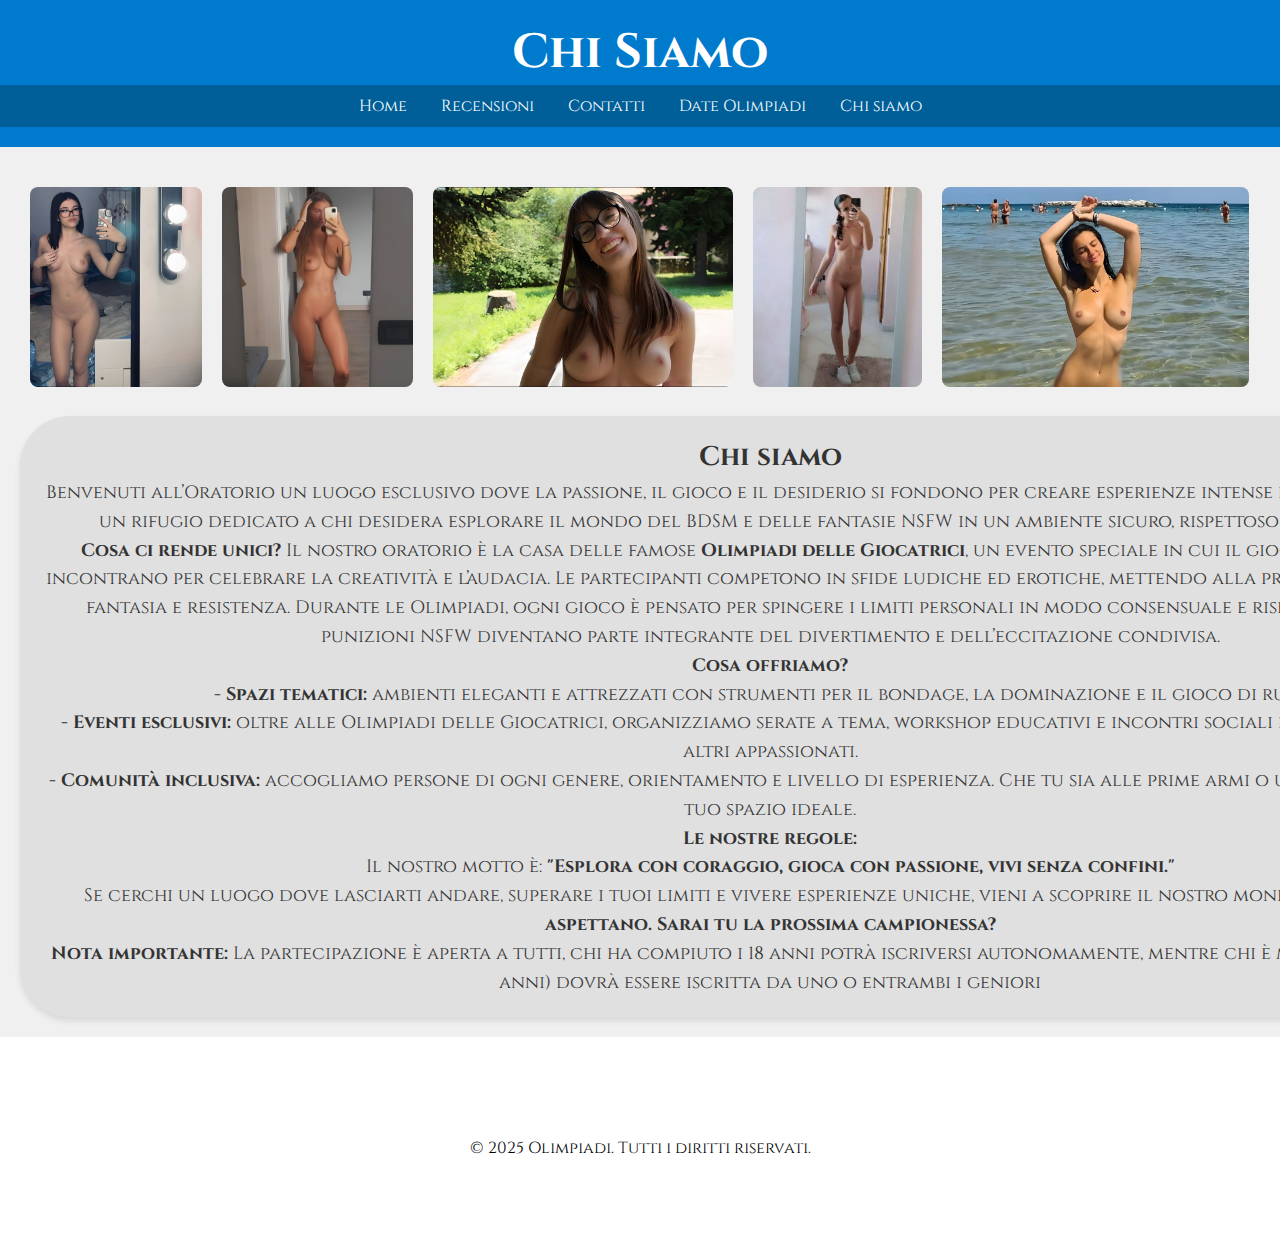
<file: chi-siamo.html>
<!DOCTYPE html>
<html lang="it">
<head>
    <meta charset="UTF-8">
    <meta name="viewport" content="width=device-width, initial-scale=1.0">
    <title>Chi siamo</title>
    <link rel="stylesheet" href="info.css">
    <link rel="stylesheet" href="style.css">
</head>
<body>
    <header>
        <h1>Chi Siamo</h1>
        <nav>
            <a href="index.html">Home</a>
            <a href="recensioni.html">Recensioni</a>
            <a href="contatti.html">Contatti</a>
            <a href="date-olimpiadi.html">Date Olimpiadi</a>
            <a href="chi-siamo.html">Chi siamo</a>
        </nav>
    </header>
    <main>
        <div class="carousel-container">
            <div class="carousel">
                <!-- Immagini delle atlete (aggiungi le tue immagini dentro la cartella img) -->
                <img src="img/azzurra.jpg" alt="Atleta 1">
                <img src="img/Chiara.jpg" alt="Atleta 2">
                <img src="img/Camilla.jpg" alt="Atleta 3">
                <img src="img/giulia 1.jpg" alt="Atleta 4">
                <img src="img/Marta.jpg" alt="Atleta 5">
                <img src="img/beatrice.jpg" alt="Maritano Beatrice">
                <img src="img/Costanza.jpg" alt="Atleta 6">
                <img src="img/maria.jpg" alt="Atleta 7">
                <img src="img/Virginia.jpg" alt="Atleta 8">
                <img src="img/Teresa.jpg" alt="Atleta 9">
                <img src="img/viviana 1.jpg" alt="Atleta 10">
                <img src="img/sara 6.jpg" alt="Atleta 10">
            </div>
        </div>
        <br>
        <div class="container">
            <h2>Chi siamo </h2>
            <p>
                    
                    Benvenuti all’Oratorio  un luogo esclusivo dove la passione, il gioco e il desiderio si fondono per creare esperienze intense e coinvolgenti. Siamo un rifugio dedicato a chi desidera esplorare il mondo del BDSM e delle fantasie NSFW in un ambiente sicuro, rispettoso e appassionante. <br>
                    
                    <strong>Cosa ci rende unici?</strong>  
                    Il nostro oratorio è la casa delle famose <strong>Olimpiadi delle Giocatrici</strong>, un evento speciale in cui il gioco e il desiderio si incontrano per celebrare la creatività e l’audacia. Le partecipanti competono in sfide ludiche ed erotiche, mettendo alla prova la propria abilità, fantasia e resistenza. Durante le Olimpiadi, ogni gioco è pensato per spingere i limiti personali in modo consensuale e rispettoso, mentre le punizioni NSFW diventano parte integrante del divertimento e dell’eccitazione condivisa. <br>
                    
                    <strong>Cosa offriamo?</strong> <br> 
                    - <strong>Spazi tematici:</strong>  ambienti eleganti e attrezzati con strumenti per il bondage, la dominazione e il gioco di ruolo.  <br>
                    - <strong>Eventi esclusivi:</strong> oltre alle Olimpiadi delle Giocatrici, organizziamo serate a tema, workshop educativi e incontri sociali per connettersi con altri appassionati.  <br>
                    - <strong>Comunità inclusiva:</strong> accogliamo persone di ogni genere, orientamento e livello di esperienza. Che tu sia alle prime armi o un esperto, troverai il tuo spazio ideale.  <br>
                    
                    <strong>Le nostre regole:</strong>  <br>
                    
                    Il nostro motto è: <strong>"Esplora con coraggio, gioca con passione, vivi senza confini."</strong> <br>
                    
                    Se cerchi un luogo dove lasciarti andare, superare i tuoi limiti e vivere esperienze uniche, vieni a scoprire il nostro mondo. <strong>Le Olimpiadi ti aspettano. Sarai tu la prossima campionessa?</strong> <br>
                    
                    <strong>Nota importante:</strong> La partecipazione è aperta a tutti, chi ha compiuto i 18 anni potrà iscriversi autonomamente, mentre chi è minorenne (minimo 14 anni) dovrà essere iscritta da uno o entrambi i geniori
                
        </div>
    </main>

    <footer>
        <p>&copy; 2025 Olimpiadi. Tutti i diritti riservati.</p>
    </footer>
    <script src="carosello.js"></script>
</body>
</html>
</file>
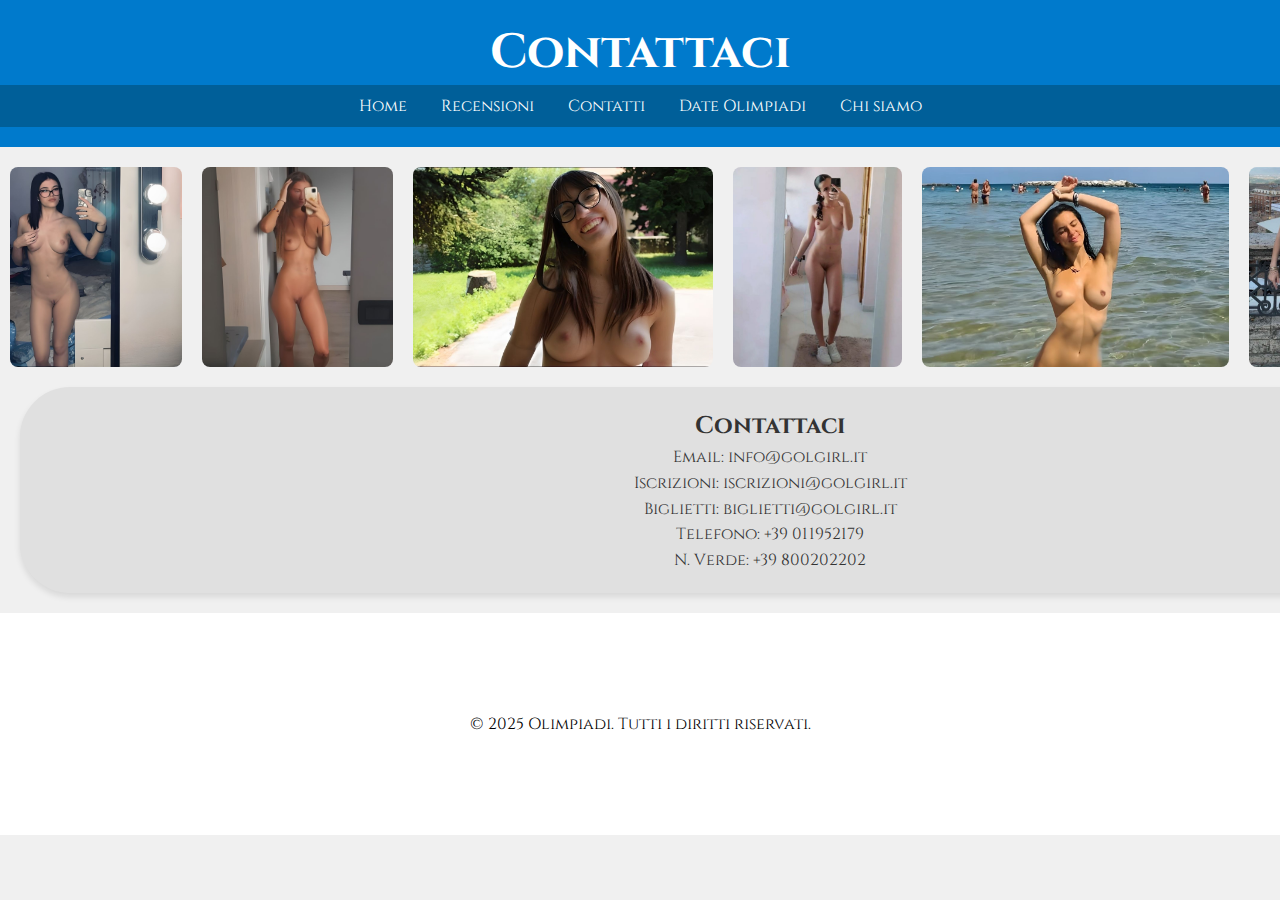
<file: contatti.html>
<!DOCTYPE html>
<html lang="it">
<head>
    <meta charset="UTF-8">
    <meta name="viewport" content="width=device-width, initial-scale=1.0">
    <title>Contatti</title>
    <link rel="stylesheet" href="contatti.css">
    <link rel="stylesheet" href="style.css">
</head>
<body>
    <header>
        <h1>Contattaci</h1>
        <nav>
                <a href="index.html">Home</a>
                <a href="recensioni.html">Recensioni</a>
                <a href="contatti.html">Contatti</a>
                <a href="date-olimpiadi.html">Date Olimpiadi</a>
                <a href="chi-siamo.html">Chi siamo</a>
        </nav>
    </header>

    <div class="carousel-container">
        <div class="carousel">
            <!-- Immagini delle atlete (aggiungi le tue immagini dentro la cartella img) -->
            <img src="img/azzurra.jpg" alt="Atleta 1">
            <img src="img/Chiara.jpg" alt="Atleta 2">
            <img src="img/Camilla.jpg" alt="Atleta 3">
            <img src="img/giulia 1.jpg" alt="Atleta 4">
            <img src="img/Marta.jpg" alt="Atleta 5">
            <img src="img/beatrice.jpg" alt="Maritano Beatrice">
            <img src="img/Costanza.jpg" alt="Atleta 6">
            <img src="img/maria.jpg" alt="Atleta 7">
            <img src="img/Virginia.jpg" alt="Atleta 8">
            <img src="img/Teresa.jpg" alt="Atleta 9">
            <img src="img/viviana 1.jpg" alt="Atleta 10">
            <img src="img/sara 6.jpg" alt="Atleta 10">
        </div>
    </div>

    <main>
        <div class="container">
            <h2>Contattaci</h2>
            <p>Email: info@golgirl.it</p>
            <p>Iscrizioni: iscrizioni@golgirl.it</p>
            <p>Biglietti: biglietti@golgirl.it</p>
            <p>Telefono: +39 011952179</p>
            <p>N. Verde: +39 800202202</p>
        </section>
    </main>
    <footer>
        <p>&copy; 2025 Olimpiadi. Tutti i diritti riservati.</p>
    </footer>
    <script src="carosello.js"></script>
</body>
</html>
</file>
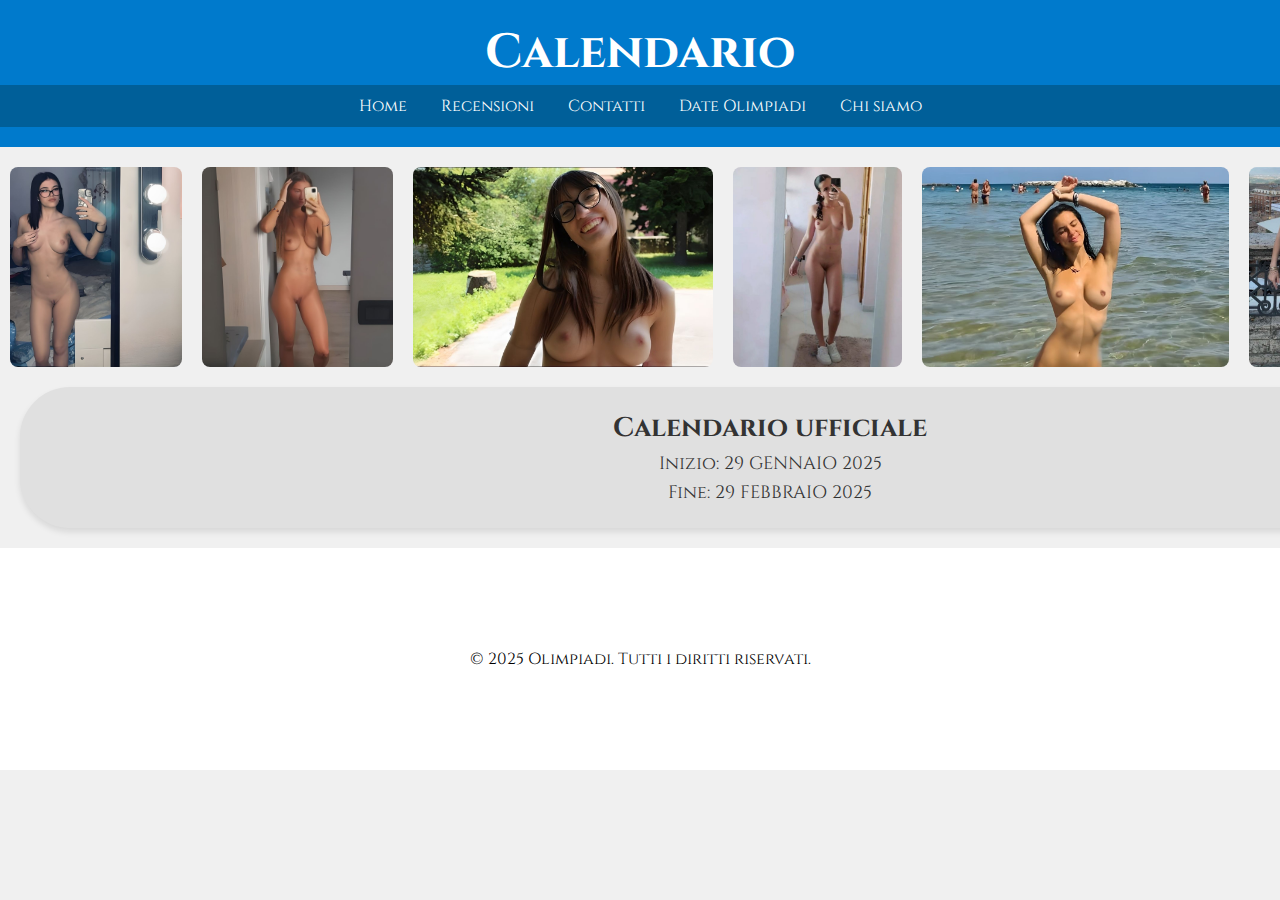
<file: date-olimpiadi.html>
<!DOCTYPE html>
<html lang="it">
<head>
    <meta charset="UTF-8">
    <meta name="viewport" content="width=device-width, initial-scale=1.0">
    <title>Date Olimpiadi</title>
    <link rel="stylesheet" href="date.css">
    <link rel="stylesheet" href="style.css">
</head>
<body>
    <header>
        <h1>Calendario</h1>
        <nav>
                <a href="index.html">Home</a>
                <a href="recensioni.html">Recensioni</a>
                <a href="contatti.html">Contatti</a>
                <a href="date-olimpiadi.html">Date Olimpiadi</a>
                <a href="chi-siamo.html">Chi siamo</a>
        </nav>
    </header>
    <div class="carousel-container">
        <div class="carousel">
            <!-- Immagini delle atlete (aggiungi le tue immagini dentro la cartella img) -->
            <img src="img/azzurra.jpg" alt="Atleta 1">
            <img src="img/Chiara.jpg" alt="Atleta 2">
            <img src="img/Camilla.jpg" alt="Atleta 3">
            <img src="img/giulia 1.jpg" alt="Atleta 4">
            <img src="img/Marta.jpg" alt="Atleta 5">
            <img src="img/beatrice.jpg" alt="Maritano Beatrice">
            <img src="img/Costanza.jpg" alt="Atleta 6">
            <img src="img/maria.jpg" alt="Atleta 7">
            <img src="img/Virginia.jpg" alt="Atleta 8">
            <img src="img/Teresa.jpg" alt="Atleta 9">
            <img src="img/viviana 1.jpg" alt="Atleta 10">
            <img src="img/sara 6.jpg" alt="Atleta 10">
        </div>
    </div>
    <main>
        <div class="container">
            <h2>Calendario ufficiale</h2>
            <p>Inizio: 29 GENNAIO 2025</p>
            <p>Fine: 29 FEBBRAIO 2025</p>
        </div>
    </main>
    <footer>
        <p>&copy; 2025 Olimpiadi. Tutti i diritti riservati.</p>
    </footer>
    <script src="carosello.js"></script>
</body>
</html>
</file>
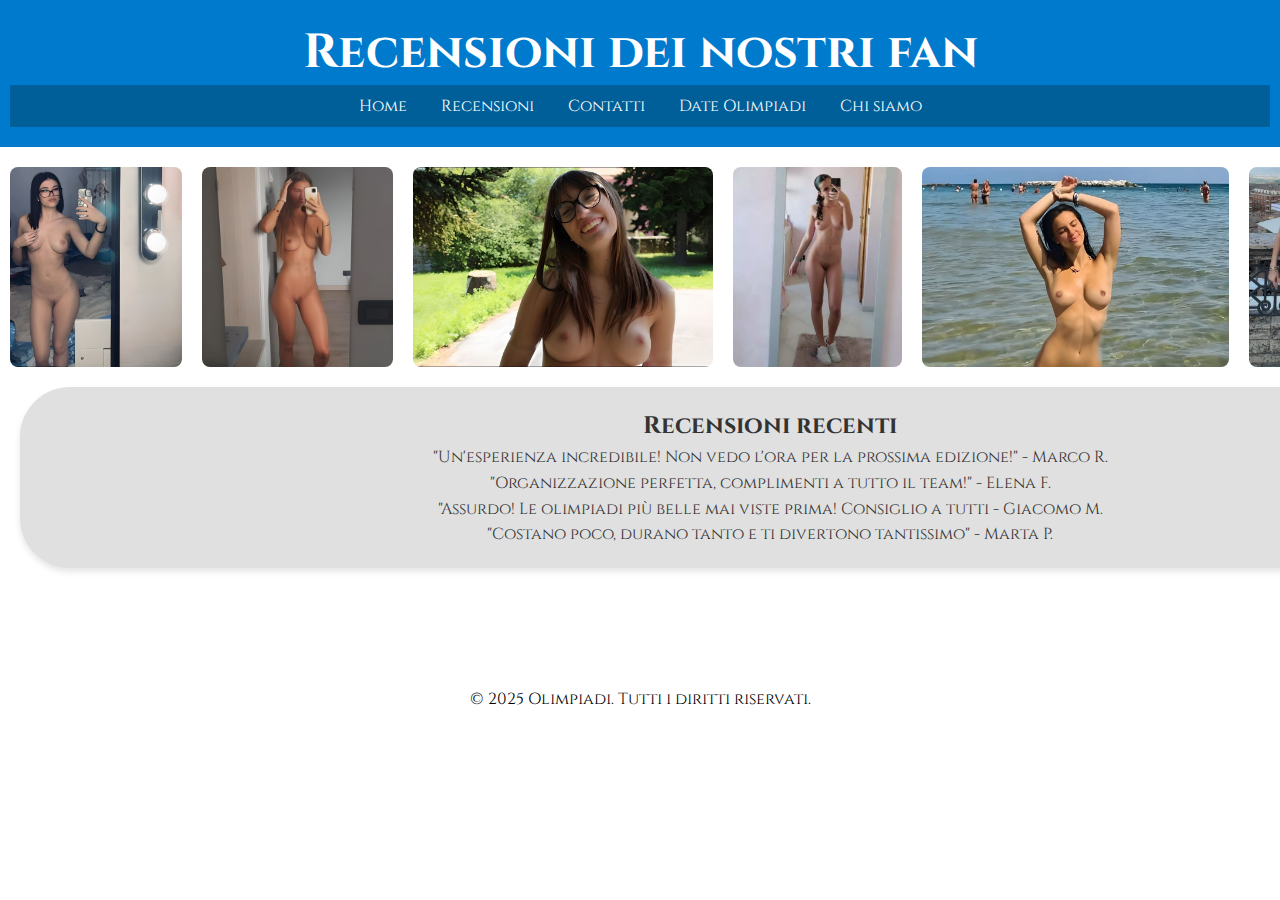
<file: recensioni.html>
<!DOCTYPE html>
<html lang="it">
<head>
    <meta charset="UTF-8">
    <meta name="viewport" content="width=device-width, initial-scale=1.0">
    <title>Recensioni</title>
    <link href="https://fonts.googleapis.com/css2?family=Cinzel:wght@400;700&display=swap" rel="stylesheet">
    <link rel="stylesheet" href="style.css">
    <link rel="stylesheet" href="recensioni.css">
</head>
<body>
    <header>
        <h1>Recensioni dei nostri fan</h1>
        <nav>
            <a href="index.html">Home</a>
            <a href="recensioni.html">Recensioni</a>
            <a href="contatti.html">Contatti</a>
            <a href="date-olimpiadi.html">Date Olimpiadi</a>
            <a href="chi-siamo.html">Chi siamo</a>
        </nav>
    </header>
    <div class="carousel-container">
        <div class="carousel">
            <!-- Immagini delle atlete (aggiungi le tue immagini dentro la cartella img) -->
            <img src="img/azzurra.jpg" alt="Atleta 1">
            <img src="img/Chiara.jpg" alt="Atleta 2">
            <img src="img/Camilla.jpg" alt="Atleta 3">
            <img src="img/giulia 1.jpg" alt="Atleta 4">
            <img src="img/Marta.jpg" alt="Atleta 5">
            <img src="img/beatrice.jpg" alt="Maritano Beatrice">
            <img src="img/Costanza.jpg" alt="Atleta 6">
            <img src="img/maria.jpg" alt="Atleta 7">
            <img src="img/Virginia.jpg" alt="Atleta 8">
            <img src="img/Teresa.jpg" alt="Atleta 9">
            <img src="img/viviana 1.jpg" alt="Atleta 10">
            <img src="img/sara 6.jpg" alt="Atleta 10">
        </div>
    </div>
    <main>
        <div class="container">
            <h2>Recensioni recenti</h2>
            <p>"Un'esperienza incredibile! Non vedo l'ora per la prossima edizione!" - Marco R.</p>
            <p>"Organizzazione perfetta, complimenti a tutto il team!" - Elena F.</p>
            <p>"Assurdo! Le olimpiadi più belle mai viste prima! Consiglio a tutti - Giacomo M.</p>
            <p>"Costano poco, durano tanto e ti divertono tantissimo" - Marta P.</p>
        <div>
    </main>
    <footer>
        <p>&copy; 2025 Olimpiadi. Tutti i diritti riservati.</p>
    </footer>
    <script src="carosello.js"></script>
</body>
</html>
</file>
<file: info.css>
@import url('https://fonts.googleapis.com/css2?family=Cinzel:wght@400;700&display=swap');

body {
    font-family: 'Cinzel', serif;
    margin: 0;
    padding: 0;
    background-color: #ffffff;
}

header {
    background-color: #007acc;
    color: white;
    padding: 20px 10px;
    text-align: center;
}

nav {
    background-color: #005f99;
    padding: 10px 0;
    text-align: center;
}

nav a {
    color: white;
    text-decoration: none;
    margin: 0 15px;
}

main {
    padding: 20px;
    font-size: 18px;
    text-align: justify;
    line-height: 1.6;
}

footer {
    background-color: white;
    color: black;
    text-align: center;
    padding: 100px 0;
}

.container {
    background-color: #E0E0E0;
    padding: 20px;
    border-radius: 50px;
    box-shadow: 0 4px 6px rgba(0, 0, 0, 0.1);
    text-align: center;
    width: 1500px; /* Puoi cambiare la larghezza a piacere */
}

h1, h2, p {
    text-align: center;
    margin: 10px center;
}
</file>
<file: style.css>
@import url('https://fonts.googleapis.com/css2?family=Cinzel:wght@400;700&display=swap');
body {
    font-family: 'Cinzel', serif;
    margin: 0;
    padding: 0;
    background-color: #ffffff;
}

header {
    background-color: #007acc;
    color: white;
    padding: 20px 10px;
    text-align: center;
}

nav {
    background-color: #005f99;
    padding: 10px 0;
    text-align: center;
}

nav a {
    color: white;
    text-decoration: none;
    margin: 0 15px;
}

main {
    padding: 20px;
    line-height: 1.6;
}

footer {
    background-color: white;
    color: black;
    text-align: center;
    padding: 100px 0;
}

.container {
    background-color: #E0E0E0;
    padding: 20px;
    border-radius: 50px;
    box-shadow: 0 4px 6px rgba(0, 0, 0, 0.1);
    text-align: center;
    width: 1500px; /* Puoi cambiare la larghezza a piacere */
}

h1, h2, p {
    text-align: center;
    margin: 10px center;
}

/* Carosello */
#carousel {
    position: relative;
    max-width: 1200px;
    margin: 0 auto;
    overflow: hidden;
}

.carousel-container {
    display: flex;
    transition: transform 0.5s ease;
    width: 100%;
}

.carousel-item {
    min-width: 100%;
    box-sizing: border-box;
    position: relative;
}

.carousel-item img {
    width: 100%;
    height: auto;
    max-height: 500px;  /* Limita l'altezza delle immagini */
    object-fit: cover;  /* Impedisce che l'immagine venga distorta */
    border-radius: 10px;
}

.carousel-caption {
    position: absolute;
    bottom: 20px;
    left: 20px;
    color: white;
    background-color: rgba(0, 0, 0, 0.5);
    padding: 10px;
    border-radius: 5px;
}

.carousel-caption h2 {
    font-size: 2rem;
    margin: 0;
}

.carousel-caption p {
    font-size: 1.2rem;
    margin: 5px 0;
}

/* Pulsanti per navigazione */
button {
    background-color: rgba(0, 0, 0, 0.5);
    color: white;
    border: none;
    padding: 1rem;
    position: absolute;
    top: 50%;
    transform: translateY(-50%);
    cursor: pointer;
    font-size: 2rem;
    border-radius: 50%;
    z-index: 10;
}

button:hover {
    background-color: rgba(0, 0, 0, 0.8);
}

.prev {
    left: 10px;
}

.next {
    right: 10px;
}


/* Reset base */
* {
    margin: 0;
    padding: 0;
    box-sizing: border-box;
}

body {
    font-family: 'Cinzel', serif; /* Usa Cinzel come font di base */
    background-color: #f0f0f0;
}

/* Header */
header {
    background-color: #007acc; /* Azzurro chiaro */
    color: #fff; /* Colore del testo bianco */
    text-align: center;
    padding: 20px 0;
}

header h1 {
    font-family: 'Cinzel', serif; /* Usa Cinzel anche per il titolo */
    font-size: 3rem;
}

header p {
    font-family: 'Cinzel', serif; /* Usa Cinzel anche per il paragrafo */
    font-size: 1.2rem;
    margin-top: 10px;
    color: #333; /* Colore grigio scuro per il testo del paragrafo */
}

/* Griglia degli atleti: 4 atlete per riga */
.atlete-grid {
    display: grid;
    grid-template-columns: repeat(4, 1fr);  /* 4 colonne di uguale larghezza */
    gap: 20px;  /* Spazio tra le carte */
    padding: 20px;
}

.atleta-card {
    background-color: white;
    border-radius: 8px;
    overflow: hidden;
    cursor: pointer;
    position: relative; /* Importante per posizionare il testo sopra l'immagine */
    box-shadow: 0 4px 12px rgba(0, 0, 0, 0.1);
    transition: transform 0.3s ease, box-shadow 0.3s ease;
}

.atleta-card:hover {
    transform: translateY(-5px);
    box-shadow: 0 8px 20px rgba(0, 0, 0, 0.2);
}

.atleta-card img {
    width: 100%;  /* L'immagine occupa tutta la larghezza */
    height: 100%; /* L'immagine occupa anche tutta l'altezza */
    object-fit: cover; /* L'immagine riempie la card senza distorsioni */
    object-position: center; /* Centra l'immagine */
}

.atleta-card .atleta-info {
    position: absolute;
    bottom: 10px; /* Posiziona il nome alla base dell'immagine */
    left: 0;
    width: 100%;
    padding: 10px;
    background: rgba(0, 0, 0, 0.5); /* Sfondo scuro per il nome per migliorarne la visibilità */
    color: white;
    text-align: center;
    font-family: 'Cinzel', serif; /* Font Cinzel per il nome */
    font-size: 1.2rem;
    font-weight: bold;
}

.atleta-card .atleta-info h3 {
    margin: 0;
}

/* Modal */
.modal {
    display: none;
    position: fixed;
    top: 0;
    left: 0;
    width: 100%;
    height: 100%;
    background: rgba(0, 0, 0, 0.8);
    justify-content: center;
    align-items: center;
}

.modal-content {
    background: white;
    padding: 20px;
    border-radius: 10px;
    text-align: center;
    max-width: 600px;
    width: 90%;
}

.modal-content img {
    width: 100%;  /* Immagine a larghezza piena */
    height: auto;
    max-height: 400px; /* Limita l'altezza dell'immagine nel modal */
    object-fit: cover; /* Mantiene l'immagine ben proporzionata */
    object-position: center top; /* Centra l'immagine per evitare che venga tagliata dal basso */
    margin-bottom: 20px;
}

#close {
    position: absolute;
    top: 10px;
    right: 10px;
    font-size: 2rem;
    color: #000;
    cursor: pointer;
}

nav ul {
    list-style-type: none;
    padding: 0;
    display: flex;
    justify-content: center;
    gap: 2rem;
    margin-top: 1rem;
}

nav ul li {
    display: inline;
}

nav ul li a {
    color: white;
    text-decoration: none;
    font-weight: bold;
    padding: 0.5rem;
    transition: background-color 0.3s;
    border-radius: 5px;
}

nav ul li a:hover {
    background-color: #007acc;
}

/* Barra di navigazione */
.navbar {
    background-color: #005f99;
    padding: 0.8rem 2rem;
    box-shadow: 0 4px 8px rgba(0, 0, 0, 0.1);
}

/* Menu orizzontale con i pulsanti */
.navbar-menu {
    display: flex;
    justify-content: center;
    list-style: none;
    margin: 0;
    padding: 0;
}

/* Stili per i pulsanti del menu */
.navbar-link {
    color: white;
    text-decoration: none;
    font-size: 1.2rem;
    padding: 1rem 2rem;
    margin: 0 1rem;
    border-radius: 5px;
    transition: all 0.3s ease;
}

/* Effetto hover per i pulsanti */
.navbar-link:hover {
    background-color: #004b7c;
    transform: scale(1.1);
}

/* Dropdown - Posizionamento relativo */
.dropdown {
    position: relative;
    display: inline-block;
}

/* Contenuto del dropdown nascosto di default */
.dropdown-content {
    display: none;
    position: absolute;
    background-color: #005f99;
    min-width: 160px;
    box-shadow: 0px 8px 16px rgba(0, 0, 0, 0.2);
    z-index: 1;
}

/* Link all'interno del dropdown */
.dropdown-content a {
    color: white;
    padding: 12px 16px;
    text-decoration: none;
    display: block;
}

/* Effetto hover sui link del dropdown */
.dropdown-content a:hover {
    background-color: #004b7c;
}

/* Mostra il dropdown quando il mouse passa sopra il pulsante */
.dropdown:hover .dropdown-content {
    display: block;
}

/* Header */
header {
    background-color: #007acc; /* Azzurro chiaro */
    color: #fff; /* Colore del testo bianco */
    text-align: center;
    padding: 20px 0;
}

header h1 {
    font-family: 'Cinzel', serif; /* Usa Cinzel anche per il titolo */
    font-size: 3rem;
}

header p {
    font-family: 'Cinzel', serif; /* Usa Cinzel anche per il paragrafo */
    font-size: 1.2rem;
    margin-top: 10px;
    color: #333; /* Colore grigio scuro per il testo del paragrafo */
}







/* Carica il font Cinzel da Google Fonts */
@import url('https://fonts.googleapis.com/css2?family=Cinzel:wght@400;700&display=swap');

/* Stili di base */
body {
    font-family: 'Cinzel', serif; /* Usa Cinzel per tutto il sito */
    margin: 0;
    padding: 0;
    background-color: #f9f9f9;
    color: #333;
}

/* Barra di navigazione */
header {
    background-color: #005f99;
    color: white;
    padding: 2rem 0;
    text-align: center;
}

/* Contenitore del carosello */
.carousel-container {
    width: 100%;
    overflow: hidden; /* Nasconde le immagini che escono dallo schermo */
    display: flex;
    justify-content: center;
    margin-top: 30px;
}

/* Stile per il carosello (contenitore di immagini) */
.carousel {
    display: flex;
    transition: transform 0.5s ease-in-out; /* Transizione fluida per lo scorrimento */
}

/* Immagini nel carosello */
.carousel img {
    width: 300px;
    height: 200px;
    object-fit: cover; /* Mantiene l'immagine proporzionata e centrate */
    object-position: center top;
    margin: 0 10px;
    border-radius: 8px;
}

/* Reset di base */
* {
    margin: 0;
    padding: 0;
    box-sizing: border-box;
}

body {
    font-family: 'Cinzel' serif;
    background-color: #f0f0f0;
}

/* Header */
header {
    background-color: #005f99;
    color: white;
    font-family: 'Cinzel' serif;
    text-align: center;
    padding: 20px;
}

header h1 {
    font-size: 2rem;
}

/* Contenitore del carosello */
.carousel-container {
    width: 100%;
    overflow: hidden;
    margin-top: 20px;
    display: flex;
    justify-content: center;
}

/* Impostazioni generali */
* {
    margin: 0;
    padding: 0;
    box-sizing: border-box;
}

body {
    font-family: 'Cinzel', serif;
    background-color: #f8f8f8;
    color: #333;
}

/* Carosello */
.carousel-container {
    width: 100%;
    overflow: hidden;
    margin-top: 20px;
    display: flex;
    justify-content: center;
}

.carousel img {
    width: 100%;
    max-width: 400px;
    margin: 0 10px;
}

nav ul {
    list-style-type: none;
    padding: 0;
    display: flex;
    justify-content: center;
    gap: 2rem;
    margin-top: 1rem;
}

nav ul li {
    display: inline;
}

nav ul li a {
    color: white;
    text-decoration: none;
    font-weight: bold;
    padding: 0.5rem;
    transition: background-color 0.3s;
    border-radius: 5px;
}

nav ul li a:hover {
    background-color: #007acc;
}

header {
    background-color: #005f99;
    color: white;
    padding: 1rem;
    text-align: center;
}

button {
    background-color: rgba(0, 0, 0, 0.5);
    color: white;
    border: none;
    padding: 1rem;
    position: absolute;
    top: 50%;
    transform: translateY(-50%);
    cursor: pointer;
    font-size: 2rem;
    border-radius: 50%;
    z-index: 10;
}

button:hover {
    background-color: rgba(0, 0, 0, 0.8);
}

.prev {
    left: 10px;
}

.next {
    right: 10px;
}


/* Reset base */
* {
    margin: 0;
    padding: 0;
    box-sizing: border-box;
}

body {
    font-family: 'Cinzel', serif; /* Usa Cinzel come font di base */
    background-color: #f0f0f0;
}

/* Header */
header {
    background-color: #007acc; /* Azzurro chiaro */
    color: #fff; /* Colore del testo bianco */
    text-align: center;
    padding: 20px 0;
}

header h1 {
    font-family: 'Cinzel', serif; /* Usa Cinzel anche per il titolo */
    font-size: 3rem;
}

header p {
    font-family: 'Cinzel', serif; /* Usa Cinzel anche per il paragrafo */
    font-size: 1.2rem;
    margin-top: 10px;
    color: #333; /* Colore grigio scuro per il testo del paragrafo */
}

/* Griglia degli atleti: 4 atlete per riga */
.atlete-grid {
    display: grid;
    grid-template-columns: repeat(4, 1fr);  /* 4 colonne di uguale larghezza */
    gap: 20px;  /* Spazio tra le carte */
    padding: 20px;
}

.atleta-card {
    background-color: white;
    border-radius: 8px;
    overflow: hidden;
    cursor: pointer;
    position: relative; /* Importante per posizionare il testo sopra l'immagine */
    box-shadow: 0 4px 12px rgba(0, 0, 0, 0.1);
    transition: transform 0.3s ease, box-shadow 0.3s ease;
}

.atleta-card:hover {
    transform: translateY(-5px);
    box-shadow: 0 8px 20px rgba(0, 0, 0, 0.2);
}

.atleta-card img {
    width: 100%;  /* L'immagine occupa tutta la larghezza */
    height: 100%; /* L'immagine occupa anche tutta l'altezza */
    object-fit: cover; /* L'immagine riempie la card senza distorsioni */
    object-position: center; /* Centra l'immagine */
}

.atleta-card .atleta-info {
    position: absolute;
    bottom: 10px; /* Posiziona il nome alla base dell'immagine */
    left: 0;
    width: 100%;
    padding: 10px;
    background: rgba(0, 0, 0, 0.5); /* Sfondo scuro per il nome per migliorarne la visibilità */
    color: white;
    text-align: center;
    font-family: 'Cinzel', serif; /* Font Cinzel per il nome */
    font-size: 1.2rem;
    font-weight: bold;
}

.atleta-card .atleta-info h3 {
    margin: 0;
}

/* Modal */
.modal {
    display: none;
    position: fixed;
    top: 0;
    left: 0;
    width: 100%;
    height: 100%;
    background: rgba(0, 0, 0, 0.8);
    justify-content: center;
    align-items: center;
}

.modal-content {
    background: white;
    padding: 20px;
    border-radius: 10px;
    text-align: center;
    max-width: 600px;
    width: 90%;
}

.modal-content img {
    width: 100%;  /* Immagine a larghezza piena */
    height: auto;
    max-height: 400px; /* Limita l'altezza dell'immagine nel modal */
    object-fit: cover; /* Mantiene l'immagine ben proporzionata */
    object-position: center top; /* Centra l'immagine per evitare che venga tagliata dal basso */
    margin-bottom: 20px;
}

#close {
    position: absolute;
    top: 10px;
    right: 10px;
    font-size: 2rem;
    color: #000;
    cursor: pointer;
}

nav ul {
    list-style-type: none;
    padding: 0;
    display: flex;
    justify-content: center;
    gap: 2rem;
    margin-top: 1rem;
}

nav ul li {
    display: inline;
}

nav ul li a {
    color: white;
    text-decoration: none;
    font-weight: bold;
    padding: 0.5rem;
    transition: background-color 0.3s;
    border-radius: 5px;
}

nav ul li a:hover {
    background-color: #007acc;
}

/* Barra di navigazione */
.navbar {
    background-color: #005f99; 
    padding: 0.8rem 2rem;
    box-shadow: 0 4px 8px rgba(0, 0, 0, 0.1);
}

/* Menu orizzontale con i pulsanti */
.navbar-menu {
    display: flex;
    justify-content: center;
    list-style: none;
    margin: 0;
    padding: 0;
}

/* Stili per i pulsanti del menu */
.navbar-link {
    color: white;
    text-decoration: none;
    font-size: 1.2rem;
    padding: 1rem 2rem;
    margin: 0 1rem;
    border-radius: 5px;
    transition: all 0.3s ease;
}

/* Effetto hover per i pulsanti */
.navbar-link:hover {
    background-color: #004b7c;
    transform: scale(1.1);
}

/* Dropdown - Posizionamento relativo */
.dropdown {
    position: relative;
    display: inline-block;
}

/* Contenuto del dropdown nascosto di default */
.dropdown-content {
    display: none;
    position: absolute;
    background-color: #005f99;
    min-width: 160px;
    box-shadow: 0px 8px 16px rgba(0, 0, 0, 0.2);
    z-index: 1;
}

/* Link all'interno del dropdown */
.dropdown-content a {
    color: white;
    padding: 12px 16px;
    text-decoration: none;
    display: block;
}

/* Effetto hover sui link del dropdown */
.dropdown-content a:hover {
    background-color: #004b7c;
}

/* Mostra il dropdown quando il mouse passa sopra il pulsante */
.dropdown:hover .dropdown-content {
    display: block;
}
</file>
<file: contatti.css>
@import url('https://fonts.googleapis.com/css2?family=Cinzel:wght@400;700&display=swap');

body {
    font-family: 'Cinzel', serif;
    margin: 0;
    padding: 0;
    background-color: #ffffff;
}

header {
    background-color: #007acc;
    color: white;
    padding: 20px 10px;
    text-align: center;
}

nav {
    background-color: #005f99;
    padding: 10px 0;
    text-align: center;
}

nav a {
    color: white;
    text-decoration: none;
    margin: 0 15px;
}

main {
    padding: 20px;
    font-size: 16px;
}

footer {
    background-color: white;
    color: black;
    text-align: center;
    padding: 100px 0;
}

.container {
    background-color: #E0E0E0;
    padding: 20px;
    border-radius: 50px;
    box-shadow: 0 4px 6px rgba(0, 0, 0, 0.1);
    text-align: center;
    width: 1500px; /* Puoi cambiare la larghezza a piacere */
}

h1, h2, p {
    text-align: center;
    margin: 10px center;
}
</file>
<file: date.css>
@import url('https://fonts.googleapis.com/css2?family=Cinzel:wght@400;700&display=swap');

body {
    font-family: 'Cinzel', serif;
    margin: 0;
    padding: 0;
    background-color: #ffffff;
}

header {
    background-color: #007acc;
    color: white;
    padding: 20px 10px;
    text-align: center;
}

nav {
    background-color: #005f99;
    padding: 10px 0;
    text-align: center;
}

nav a {
    color: white;
    text-decoration: none;
    margin: 0 15px;
}

main {
    padding: 20px;
    font-size: 18px;
    text-align: center;
}

footer {
    background-color: white;
    color: black;
    text-align: center;
    padding: 100px 0;
}

.container {
    background-color: #E0E0E0;
    padding: 20px;
    border-radius: 50px;
    box-shadow: 0 4px 6px rgba(0, 0, 0, 0.1);
    text-align: center;
    width: 1500px; /* Puoi cambiare la larghezza a piacere */
}

h1, h2, p {
    text-align: center;
    margin: 10px center;
}
</file>
<file: recensioni.css>
body {
    font-family: 'Cinzel', serif;
    margin: center;
    padding: center;
    background-color: #ffffff;
}

header {
    background-color: #007acc;
    color: white;
    padding: 20px 10px;
    text-align: center;
}

nav {
    background-color: #005f99;
    padding: 10px 0;
    text-align: center;
}

nav a {
    color: white;
    text-decoration: none;
    margin: 0 15px;
}

main {
    padding: 20px;
    line-height: 1.6;
}

footer {
    background-color: white;
    color: black;
    text-align: center;
    padding: 100px 0;
}

.container {
    background-color: #E0E0E0;
    padding: 20px;
    border-radius: 50px;
    box-shadow: 0 4px 6px rgba(0, 0, 0, 0.1);
    text-align: center;
    width: 1500px; /* Puoi cambiare la larghezza a piacere */
}

h1, h2, p {
    text-align: center;
    margin: 10px center;
}
</file>
